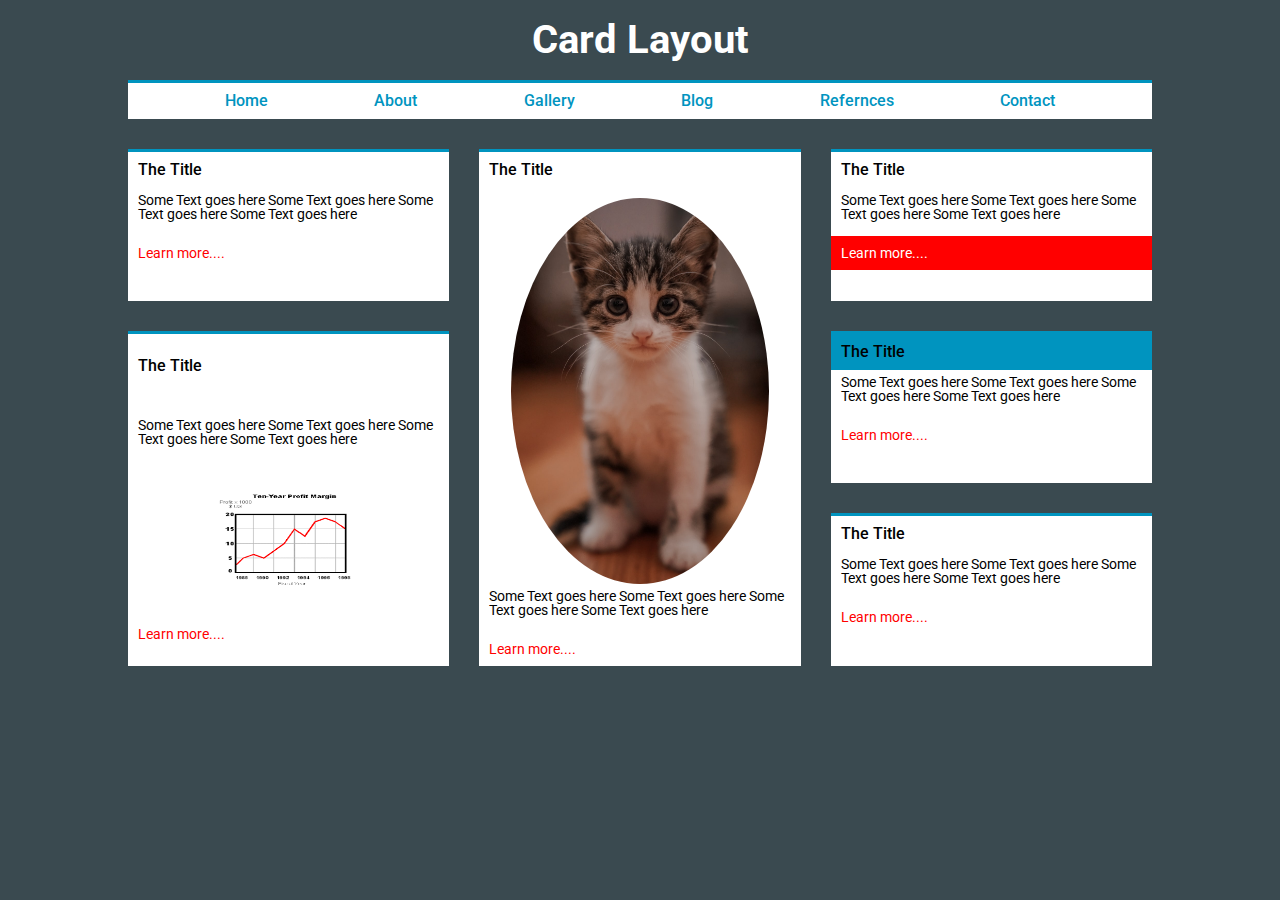
<file: block-BHaacw/index.html>
<!DOCTYPE html>
<html lang="en">
<head>
    <meta charset="UTF-8">
    <meta http-equiv="X-UA-Compatible" content="IE=edge">
    <meta name="viewport" content="width=device-width, initial-scale=1.0">
    <title>CSS Grid</title>
    <!-- CSS -->
    <link rel="stylesheet" href="./assets/stylesheet/style.css">
    <!-- Font Family -->
    <link href="https://fonts.googleapis.com/css2?family=Inter:wght@200;300;400;500;600;700;800;900&family=Roboto:wght@100;300;400;500;700;900&display=swap" rel="stylesheet">
</head>
<body>
    <h1>Card Layout</h1>
    <div class="container">
      <header class="header">
          <ul class="navbar">
            <li><a href="#">Home</a></li>
            <li><a href="#">About</a></li>
            <li><a href="#">Gallery</a></li>
            <li><a href="#">Blog</a></li>
            <li><a href="#">Refernces</a></li>
            <li><a href="#">Contact</a></li>
          </ul>
      </header>
      <div class="left-top ">
        <h2>The Title</h2>
        <p>Some Text goes here Some Text goes here Some Text goes here Some Text goes here</p>
        <a href="#">Learn more....</a>
      </div>
      <div class="main">
        <h2>The Title</h2>
        <img src="assets/media/cat.jpeg" alt="cat">
        <p>Some Text goes here Some Text goes here Some Text goes here Some Text goes here</p>
        <a href="#">Learn more....</a>
      </div>
      <div class="right-top">
        <h2>The Title</h2>
        <p>Some Text goes here Some Text goes here Some Text goes here Some Text goes here</p>
        <a href="#">Learn more....</a>
      </div>
      <div class="left-bottom">
        <h2>The Title</h2>
        <p>Some Text goes here Some Text goes here Some Text goes here Some Text goes here</p>
        <img src="assets/media/download.png" alt="grap">
        <a href="#">Learn more....</a>
      </div> 
      <div class="right-bottom">
        <h2>The Title</h2>
        <p>Some Text goes here Some Text goes here Some Text goes here Some Text goes here</p>
        <a href="#">Learn more....</a>
      </div>
      <div class="right-middle">
        <h2>The Title</h2>
        <p>Some Text goes here Some Text goes here Some Text goes here Some Text goes here</p>
        <a href="#">Learn more....</a>
      </div>
    </div>
</body>
</html>
</file>
<file: block-BHaacw/assets/stylesheet/style.css>
html, body, div, span, applet, object, iframe,
h1, h2, h3, h4, h5, h6, p, blockquote, pre,
a, abbr, acronym, address, big, cite, code,
del, dfn, em, img, ins, kbd, q, s, samp,
small, strike, strong, sub, sup, tt, var,
b, u, i, center,
dl, dt, dd, ol, ul, li,
fieldset, form, label, legend,
table, caption, tbody, tfoot, thead, tr, th, td,
article, aside, canvas, details, embed,
figure, figcaption, footer, header, hgroup,
menu, nav, output, ruby, section, summary,
time, mark, audio, video {
  margin: 0;
  padding: 0;
  border: 0;
  font-size: 100%;
  font: inherit;
  vertical-align: baseline;
}

/* HTML5 display-role reset for older browsers */
article, aside, details, figcaption, figure,
footer, header, hgroup, menu, nav, section {
  display: block;
}

body {
  line-height: 1;
}

ol, ul {
  list-style: none;
}

blockquote, q {
  quotes: none;
}

blockquote:before, blockquote:after,
q:before, q:after {
  content: '';
  content: none;
}

table {
  border-collapse: collapse;
  border-spacing: 0;
}

body {
  background-color: #3a4a50;
  font-family: 'Roboto', sans-serif;
}

a {
  text-decoration: none;
  display: inline;
}

.header, .left-top, .left-bottom, .right-top, .right-middle, .right-bottom, .main {
  border-top: 3px solid #0094bf;
}

.header, .left-top, .left-bottom, .right-top, .right-middle, .right-bottom, .main {
  background-color: #fff;
}

a {
  text-decoration: none;
  padding: 10px;
  font-size: 14px;
  display: block;
}

.container {
  display: -ms-grid;
  display: grid;
  max-width: 80%;
  margin: 0 auto;
  grid-gap: 30px;
  -ms-grid-columns: (1fr)[3];
      grid-template-columns: repeat(3, 1fr);
  grid-auto-rows: repeat(3, 1fr);
      grid-template-areas: "header header header" "left-top main right-top" "left-bottom main right-middle" " . main right-bottom";
}

.container a {
  color: red;
}

h2 {
  padding: 10px;
  font-size: 1rem;
  font-weight: 500;
}

.item {
  background-color: antiquewhite;
}

.header {
  -ms-grid-row: 1;
  -ms-grid-column: 1;
  -ms-grid-column-span: 3;
  grid-area: header;
  width: 100%;
}

.left-top {
  -ms-grid-row: 2;
  -ms-grid-column: 1;
  grid-area: left-top;
}

.left-bottom {
  -ms-grid-row: 3;
  -ms-grid-column: 1;
  grid-area: left-bottom;
  grid-row: span 2;
}

.left-bottom img {
  display: block;
  width: 50%;
  height: 100px;
  margin: 0 auto;
}

.right-top {
  -ms-grid-row: 2;
  -ms-grid-column: 3;
  grid-area: right-top;
}

.right-top a {
  background-color: red;
  color: #fff;
}

.right-middle {
  grid-area: right-mioddle;
}

.right-middle h2 {
  background-color: #0094bf;
}

.right-bottom {
  -ms-grid-row: 4;
  -ms-grid-column: 3;
  grid-area: right-bottom;
}

.main {
  -ms-grid-row: 2;
  -ms-grid-row-span: 3;
  -ms-grid-column: 2;
  grid-area: main;
  grid-row: span 3;
  display: -ms-grid;
  display: grid;
  -ms-flex-line-pack: distribute;
      align-content: space-around;
}

.main img {
  display: block;
  width: 80%;
  margin: 0 auto;
  border-radius: 50%;
  margin-top: 10px;
}

p {
  padding: 5px 10px 15px 10px;
  font-size: 14px;
}

h1 {
  color: #fff;
  font-size: 2.5rem;
  font-weight: 700;
  text-align: center;
  padding: 20px;
}

.header {
  background-color: #fff;
  -ms-grid-row: 1;
  -ms-grid-column: 1;
  -ms-grid-column-span: 3;
  grid-area: header;
}

.header a {
  -ms-flex-item-align: center;
      -ms-grid-row-align: center;
      align-self: center;
  color: #0094bf;
  font-size: 16px;
  font-weight: 500;
}

.navbar {
  display: -ms-grid;
  display: grid;
  grid-auto-flow: column;
  -ms-grid-columns: repeat auto-fit, minmax(100px, 1fr);
      grid-template-columns: repeat auto-fit, minmax(100px, 1fr);
  -webkit-box-pack: space-evenly;
      -ms-flex-pack: space-evenly;
          justify-content: space-evenly;
}

.left-bottom {
  display: -ms-grid;
  display: grid;
  -ms-flex-line-pack: distribute;
      align-content: space-around;
}

.right-middle {
  -ms-grid-row: 3;
  -ms-grid-column: 3;
  grid-area: right-middle;
}

@media screen and (max-width: 900px) {
  .container {
    -ms-grid-columns: (1fr)[2];
        grid-template-columns: repeat(2, 1fr);
        grid-template-areas: "header header " "left-top  right-top" "left-bottom right-middle" " . right-bottom" "main . ";
  }
  .header {
    -webkit-box-ordinal-group: 2;
        -ms-flex-order: 1;
            order: 1;
  }
  .left-top {
    -webkit-box-ordinal-group: 3;
        -ms-flex-order: 2;
            order: 2;
  }
  .left-bottom {
    -webkit-box-ordinal-group: 5;
        -ms-flex-order: 4;
            order: 4;
  }
  .right-top {
    -webkit-box-ordinal-group: 4;
        -ms-flex-order: 3;
            order: 3;
  }
  .right-bottom {
    -webkit-box-ordinal-group: 7;
        -ms-flex-order: 6;
            order: 6;
  }
  .right-middle {
    -webkit-box-ordinal-group: 6;
        -ms-flex-order: 5;
            order: 5;
  }
  .main {
    -webkit-box-ordinal-group: 8;
        -ms-flex-order: 7;
            order: 7;
  }
}

@media screen and (max-width: 600px) {
  .container {
        grid-template-areas: "header" "left-top " "left-bottom" "main" "right-top" "right-middle" "right-bottom";
    border: 2px solid red;
  }
  .header {
    -webkit-box-ordinal-group: 2;
        -ms-flex-order: 1;
            order: 1;
  }
  .left-top {
    -webkit-box-ordinal-group: 3;
        -ms-flex-order: 2;
            order: 2;
  }
  .left-bottom {
    -webkit-box-ordinal-group: 4;
        -ms-flex-order: 3;
            order: 3;
    grid-row: span 1;
  }
  .main {
    -webkit-box-ordinal-group: 5;
        -ms-flex-order: 4;
            order: 4;
    grid-row: span 1;
  }
  .right-top {
    -webkit-box-ordinal-group: 6;
        -ms-flex-order: 5;
            order: 5;
  }
  .right-middle {
    -webkit-box-ordinal-group: 7;
        -ms-flex-order: 6;
            order: 6;
  }
  .right-bottom {
    -webkit-box-ordinal-group: 201;
        -ms-flex-order: 200;
            order: 200;
  }
}
/*# sourceMappingURL=style.css.map */
</file>
